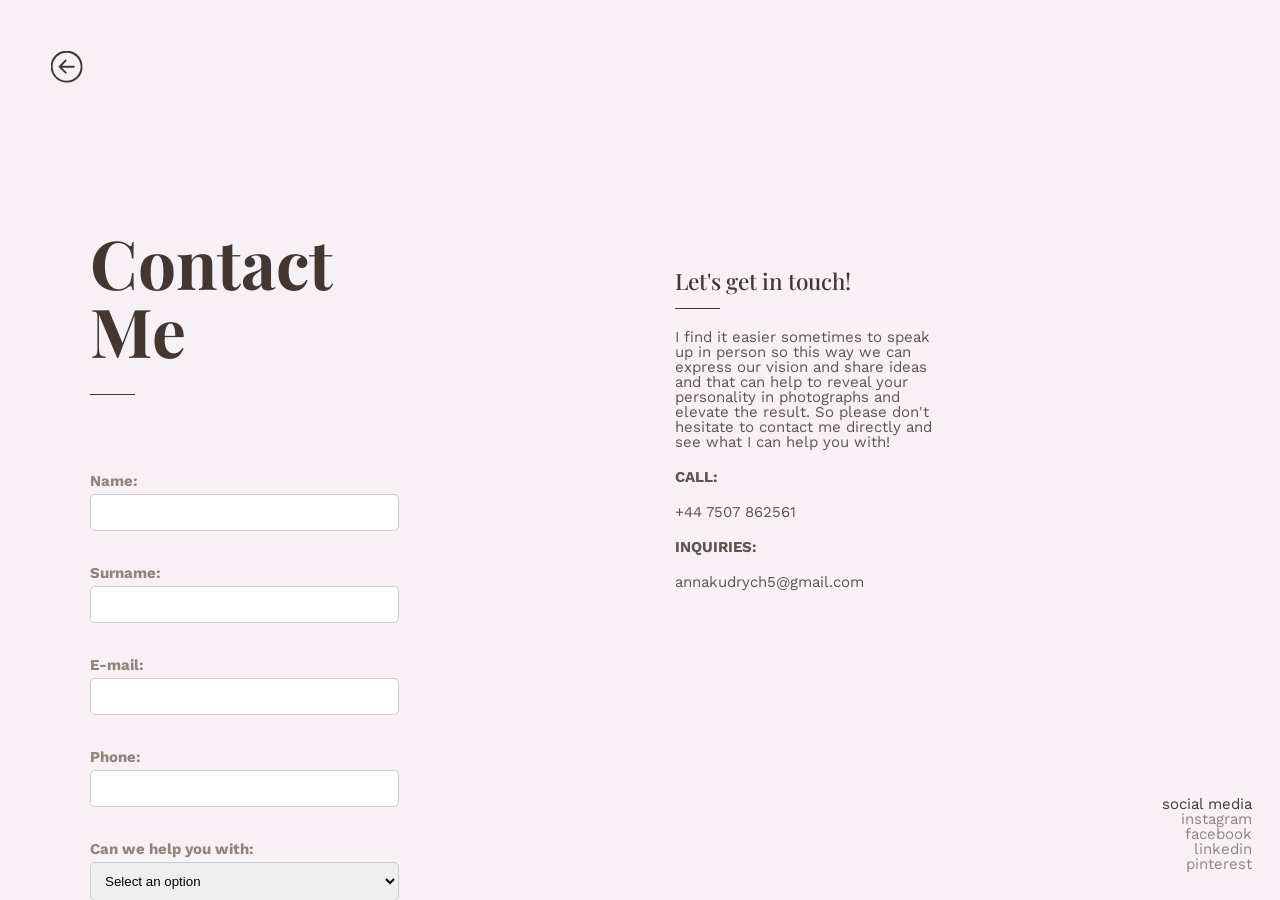
<file: contact.html>
<!DOCTYPE html>
<html lang="en">
<head>
    <meta charset="UTF-8">
    <meta name="viewport" content="width=device-width, initial-scale=1.0">
    <link rel="stylesheet" href="css/style.css">
    <title>Anna Kudrych</title>
    <link rel="icon" href="img/icon.png" type="image/x-icon"/>
</head>
<body>
    <main>
        <div class="page page__grid page__second">
            <div class="page__text pg">
                <h5 class="page__title">Contact Me</h5>
                <form class="contact-form">
                    <label for="name">Name:</label>
                    <input type="text" id="name" name="name" required><br>
            
                    <label for="surname">Surname:</label>
                    <input type="text" id="surname" name="surname" required><br>
            
                    <label for="email">E-mail:</label>
                    <input type="email" id="email" name="email" required><br>
            
                    <label for="phone">Phone:</label>
                    <input type="tel" id="phone" name="phone"><br>
            
                    <label for="help">Can we help you with:</label>
                    <select id="help" name="help" required>
                        <option value="">Select an option</option>
                        <option value="portrait_photography">Portrait Photography</option>
                        <option value="family_hotography">Family Photography</option>
                        <option value="business_photography">Branding Photography</option>
                        <option value="business_photography">Content Creation</option>
                        <option value="business_photography">Commercial Work</option>
                    </select><br>
            
                    <label for="message">Message:</label><br>
                    <textarea id="message" name="message" rows="4" cols="50" required></textarea><br>
            
                    <input type="submit" value="Send">
                </form>
            </div>
            
            <div class="gallery">
                <div class="page__aside">
                    <h5 class="page__title__text">Let's get in touch!</h5>
                    <p>I find it easier sometimes to speak up in person so this way 
                        we can express our vision and share ideas and that can help 
                        to reveal your personality in photographs and elevate the 
                        result. So please don't hesitate to contact me directly and 
                        see what I can help you with!</p>
                    <p><strong>CALL:</strong><br>+44 7507 862561</p>
                    <p><strong>INQUIRIES:</strong><br>annakudrych5@gmail.com</p>
                </div>
            </div>
            <div class="select">
                <h4 class="select__heading">social media</h4>
                <a href="https://www.instagram.com/anna_prophoto" class="select__item">instagram</a>
                <a href="https://www.facebook.com/profile.php?id=100015156007786" class="select__item">facebook</a>
                <a href="https://www.linkedin.com/in/anna-kudrych" class="select__item">linkedin</a>
                <a href="https://www.pinterest.co.uk/" class="select__item">pinterest</a>
            </div>
            <a href="index.html"><button class="button__back" aria-label="Back to main view"></button></a>
        </div>
    </main>
    <script src="js/main.js"></script>
</body>
</html>
</file>
<file: css/style.css>
/* Import fonts */
@import url('https://fonts.googleapis.com/css2?family=Playfair+Display:ital,wght@0,400..900;1,400..900&display=swap');
@import url('https://fonts.googleapis.com/css2?family=Playfair+Display:ital,wght@0,400..900;1,400..900&family=Work+Sans:ital,wght@0,100..900;1,100..900&display=swap');

/* Reset */
main {
  display: block;
}

html {
  font-family: sans-serif;
  -ms-text-size-adjust: 100%;
  -webkit-text-size-adjust: 100%;
}

body {
	margin: 0;
}

a:focus {
  outline: thin dotted;
}

a:active, a:hover {
  outline: 0;
}

h1 {
  font-size: 2em;
  margin: 0.67em 0;
}

img {
  border: 0;
}

select {
  text-transform: none;
}

* {
	padding: 0;
	margin: 0;
	border: 0;
}

*,
*::before,
*::after {
	box-sizing: border-box;
}

:root {
  font-size: 15px;
}

html,
body {
	height: 100%;
	min-width: 20rem;
	line-height: 1;
}

a {
	color: inherit;
	text-decoration: none;
}

ul li {
	list-style: none;
}

img {
	vertical-align: top;
}

h1,
h2,
h3,
h4,
h5,
h6 {
	font-weight: inherit;
}

/* Default Styles */
body {
  font-family: "Work Sans", sans-serif;
	color: #5C5552;
  text-rendering: optimizeLegibility;
  -webkit-font-smoothing: antialiased;
  -moz-osx-font-smoothing: grayscale;
  overflow: hidden;
}

main {
  width: 100%;
  height: 100%;
  position: relative;
  display: grid;
  grid-template-columns: 100%;
  grid-template-rows: 100%;
  align-items: center;
}

a {
  text-decoration: none;
  outline: none;
}

.frame {
  padding: 3rem 5vw;
  text-align: center;
  position: relative;
  text-transform: lowercase;
}

.frame__title {
  font-size: 1rem;
  margin: 0 0 1rem;
  font-weight: normal;
  color: #DECBB7;
}

.frame__links_to_pages {
  display: inline-block;
  margin: 0 0 1rem;
  color: #F7F0F5;
}

.frame__link:hover,
.frame__link:focus {
  color: #DECBB7;
  outline: none;
}

.frame__links_to_pages a,
.frame__social_links a {
  margin: 0 0 0 1rem;
}

.frame__social_links{
  color: #DECBB7;
}

.frame__social_link:hover,
.frame__social_link:focus {
  color: #F7F0F5;
  outline: none;
}

.frame__social_links::before{
  content: 'Social media: ';
}

.page,
.page__move {
  width: 100%;
  height: 100%;
  display: grid;
  grid-template-columns: 100%;
  grid-template-rows: 100%;
  align-items: center;
  grid-area: 1 / 1 / 2 / 2;
  justify-self: center;
  position: relative;
  overflow-y: auto;
}

.page__move {
  will-change: transform;
  overflow: hidden;
}

.page__first {
  position: fixed;
}

.page__second {
  max-width: 100%;
  margin: 0 auto;
  padding: 2rem;
  overflow: hidden;
  background-color: #F7F0F5;
  overflow-y: auto;
}

.page__second a,
.page__second button {
  pointer-events: auto;
}

.page__reverse {
  width: 100%;
  height: 100%;
  display: flex;
  flex-direction: column;
  justify-content: center;
  will-change: transform;
}

.intro {
  position: relative;
  display: grid;
  grid-template-rows: auto 40vh 20vh auto;
  grid-template-columns: 100%;
  align-items: center;
  justify-items: center;
  width: 100%;
  height: 100%;
  background-color: #433633;
}

.intro__img {
  background-position: 50% 0%;
  background-size: cover;
  width: 20rem;
  height: 100%;
  max-height: 37.5rem;
  grid-row: 2 / span 2;
  grid-column: 1;
  position: relative;
  will-change: transform;
}

.intro__title {
  position: relative;
  grid-row: 2 / span 2;
  grid-column: 1;
  font-family: "Playfair Display", serif;
  font-weight: 700;
  font-size: 8vw;
  line-height: 1;
  margin: 0;
  color: #DECBB7;
  cursor: default;
}

.intro__title span {
  will-change: transform;
  display: inline-block;
  white-space: pre;
}

.intro__enter {
  position: relative;
  grid-row: 3;
  grid-column: 1;
  color: #F7F0F5;
  font-size: 1.4rem;
  will-change: transform;
}

.intro__enter::after {
  content: '';
  position: absolute;
  width: 100%;
  height: .0625rem;
  background: currentColor;
  transform: scale3d(0,1,1);
  opacity: 0;
  top: calc(100% + 0.15rem);
  left: 0;
  transform-origin: 0% 50%;
  transition: opacity 0.3s, transform 0.3s;
}

.intro__enter:hover::after {
  opacity: 1;
  transform: scale3d(1,1,1);
}

.page__grid {
  width: 100%;
  padding: 2rem;
  grid-template-columns: 50% 50%;
  grid-template-rows: 2.5rem auto auto auto auto;
  grid-template-areas:  'back social'
                        'title title'
                        'text text'
                        'select select'
                        'reel reel';
}

.button__back {
  background: url("../img/svg/arrow-left-circle-dark.svg") no-repeat;
  margin: 0;
  border: 0;
  scale: 2;
  width: 1.25rem;
  height: 1.25rem;
  align-self: start;
  position: absolute;
  top: 4rem;
  left: 4rem;
  overflow: hidden;
  padding: 0.625rem;
}

.button__back:focus,
.button__back:hover {
  outline: none;
  background: url("../img/svg/arrow-left-circle-fill-dark.svg") no-repeat;
}

.page__title {
  font-family: "Playfair Display", serif;
  font-weight: 700;
  margin: 1.5rem;
  padding: 2rem 0 1rem 0;
  color: #433633;
  font-size: 2.5rem;
  line-height: 1;
  position: relative;
  grid-area: title;
  cursor: default;
}

.page__title::after {
  content: '';
  position: absolute;
  width: 3rem;
  height: .0625rem;
  background: currentColor;
  top: 100%;
  left: 0;
}

.page__title__text {
  font-family: "Playfair Display", serif;
  font-weight: 500;
  margin-bottom: 1.5rem;
  padding: 2rem 0 1rem 0;
  color: #433633;
  font-size: 1.5rem;
  line-height: 1;
  position: relative;
  grid-area: title;
  cursor: default;
}

.page__title__text::after {
  content: '';
  position: absolute;
  width: 3rem;
  height: .0625rem;
  background: currentColor;
  top: 100%;
  left: 0;
}

.text__about {
  margin-top: 15px;
}

.page__text {
  hyphens: auto;
  grid-area: text;
  color: #8F857D;
}

.social {
  margin-top: auto;
  align-self: end;
  justify-self: end;
  grid-area: social;
}

.social__link {
  cursor: pointer;
  margin: 0 1rem 0 0;
  color: #8F857D;
}

.social__link:hover {
  color: #433633;
}

.gallery {
  margin: 0 0 -8rem 0;
  grid-area: reel;
  align-self: start;
  max-width: 15.625rem;
}

.gallery__img {
  width: 15.625rem;
  display: block;
  margin-bottom: 1.5rem;
  float: left;
}

.gallery__img + .gallery__number {
  float: right;
}

.gallery__img-wrapper {
  display: flex;
  position: relative;
}

.gallery__number {
  width: 2.5rem;
  height: 18.75rem;
  display: block;
  margin: 0 0 2px 5px;
  font-size: 2.75rem;
  font-family: "Playfair Display", serif;
  font-weight: 700;
  line-height: 1;
  transform-origin: 50% 1.357rem;
  color: #433633;
}

.select {
  text-align: right;
  margin-top: auto;
  cursor: pointer;
  color: #433633;
  pointer-events: none;
  position: relative;
  grid-area: select;
}

.select__heading {
	display: block;
	cursor: default;
}

.select__item {
	margin: 0 0 0 6.25rem;
	display: block;
	cursor: pointer;
	color: #8F857D;
}

.select__item:hover {
  color: #433633;
}

.select__item__current {
  color: #433633;
}

@media screen and (min-width: 848px) {
  main {
    overflow: hidden;
  }

  .frame {
    position: absolute;
    text-align: left;
    top: 0;
    left: 0;
    display: grid;
    align-content: space-between;
    width: 100%;
    max-width: none;
    height: 100vh;
    padding: 2rem 3rem;
    pointer-events: none;
    grid-template-columns: 50% 50%;
    grid-template-rows: auto auto auto;
    grid-template-areas: 'title links'
                         '... ...'
                         '... ...';
  }

  .frame__title_wrap {
    grid-area: title;
    display: flex;
  }

  .frame__title {
    margin: 0;
  }
  
  .frame__social_links {
    margin: 0;
    grid-area: links;
    justify-self: end;
  }

  .frame__links_to_pages {
    grid-area: links;
    padding: 0;
    justify-self: end;
    margin: 0 0 0 2rem;
  }

  .frame a {
    pointer-events: auto;
  }

  .page__first {
    position: relative;
  }

  .page__grid {
    padding: 2rem 6rem 2rem;
    grid-template-columns: 50% 15.625rem auto;
    grid-column-gap: 1rem;
    grid-template-rows: repeat(4,25%);
    grid-template-areas:   'back ... ...'
                           'title reel ...'
                           'text reel ...'
                           'social reel select';
  }

  .page__title {
    font-size: 4.5rem;
    margin: 0 0 4rem 0;
    padding: 0 0 2rem 0;
    grid-area: title;
  }

  .page__text {
    max-width: 15.625rem;
    grid-area: text;
  }

  .page__text__about {
    padding-top: 60%;
  }

  .pg {
    max-width: 20.625rem;
    padding-top: 60%;
  }
  
  .gallery {
    margin: 0 0 -8rem 0;
  }

  .select {
    text-align: right;
    margin-top: auto;
    align-self: end;
  }

  .select__heading {
    display: block;
  }

  .select__item {
    display: block;
  }

  .social {
    margin-top: auto;
    align-self: end;
    justify-self: start;
  }

}

.social {
  position: fixed;
  bottom: 1.25rem;
  left: 1.25rem;
  overflow: hidden;
  padding: 0.625rem;
}

.select {
  position: fixed;
  bottom: 1.25rem;
  right: 1.25rem;
  overflow: hidden;
  padding: 0.625rem;
}

@media screen and (max-width: 848px) {

  .page__text {
    padding: 0 20px 40px;
  }

  .select{
    position: fixed;
    top: 1.25rem;
    right: 1.25rem;
    overflow: hidden;
    padding: 0.625rem;
  }

  .select__item {
    display: block;
  }

  .social {
    right: 1.25rem;
  }

  .gallery {
    padding: 0 20px 40px;
  }

}

.contact-form {
  display: flex;
  flex-direction: column;
  width: 100%;
  max-width: 500px;
  padding-bottom: 20px;
}

.contact-form label {
  font-weight: bold;
  margin-top: 20px;
}

.contact-form input,
.contact-form textarea,
.contact-form select {
  padding: 10px;
  margin-top: 5px;
  border: 1px solid #ccc;
  border-radius: 5px;
  width: 100%;
}

.contact-form input:focus,
.contact-form textarea:focus,
.contact-form select:focus {
  outline: none;
  border-color: #8F857D;
}

.contact-form textarea {
  height: 150px;
}

.contact-form input[type="submit"] {
  background-color: #433633;
  color: #F7F0F5;
  cursor: pointer;
  font-weight: bold;
  margin-top: 20px;
  padding: 10px 0;
  border: none;
  border-radius: 5px;
}

.contact-form input[type="submit"]:hover {
  background-color: #5C5552;
}

.contact-form input[type="submit"]:focus {
  outline: none;
  box-shadow: 0 0 0 2px #DECBB7;
}

.page__aside {
  padding: 0 20px;
  width: 300px;
}

.page__aside p {
  margin-bottom: 20px;
}

.page__aside strong {
  display: block;
  margin-bottom: 5px;
}
</file>
